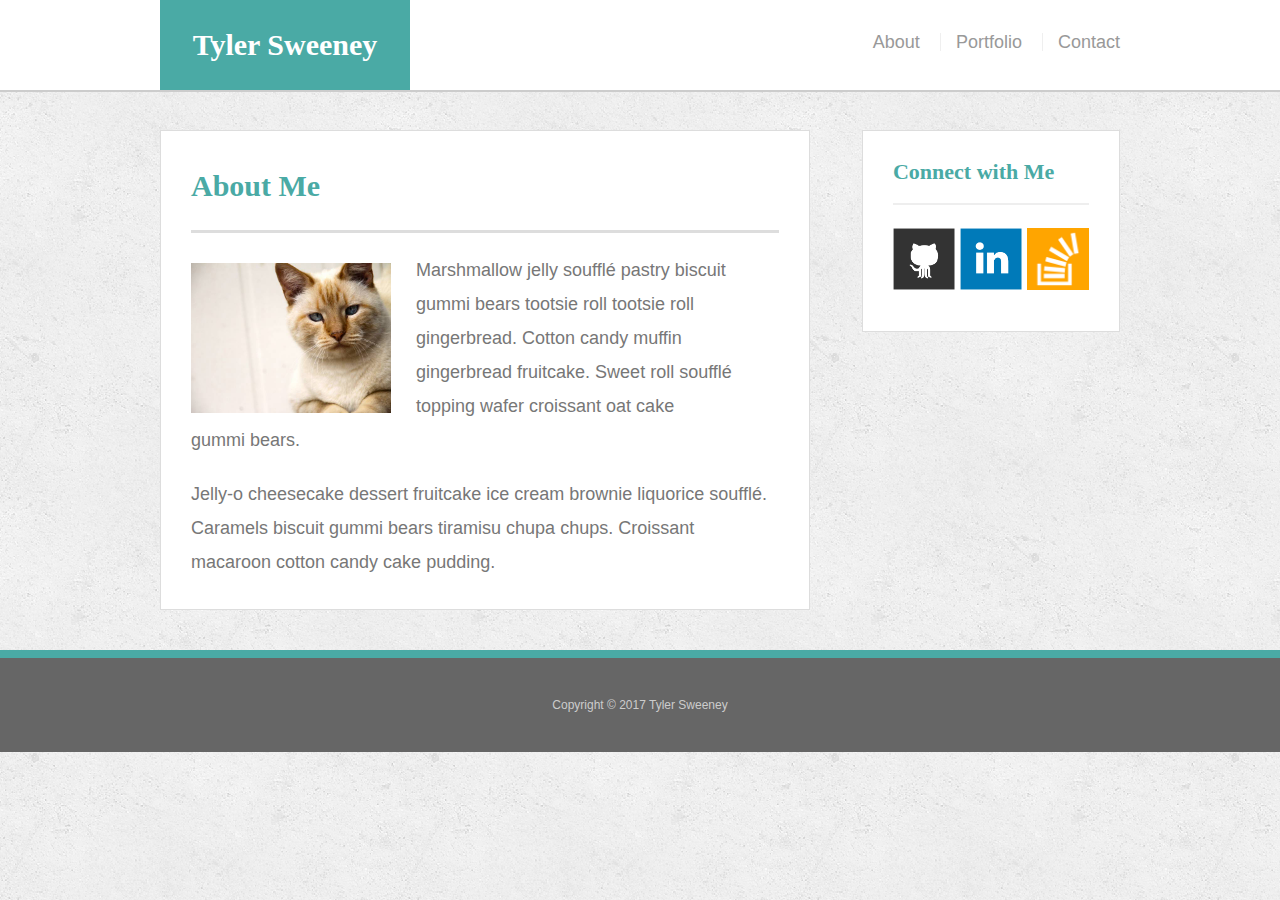
<file: index.html>
<!doctype html>
<html lang="en-us">
<head>
  <meta charset="UTF-8">
  <title>About | Tyler Sweeney</title>
  <link rel="stylesheet" type="text/css" href="assets/css/reset.css">
  <link rel="stylesheet" type="text/css" href="assets/css/style.css">
  <meta name="viewport" content="width=device-width" />
</head>
<body>
  <header id="masthead">
    <div class="container">
      <a href="index.html" id="logo">Tyler Sweeney</a>
      <nav>
        <a href="index.html">About</a>
        <a href="portfolio.html">Portfolio</a>
        <a href="contact.html">Contact</a>
      </nav>
    </div>
  </header>
  <div id="main-container" class="container">
    <section class="main-section">
      <h1>About Me</h1>
      <img src="assets/images/cat.jpg" class="auth-image" alt="Your Name">
      <p>Marshmallow jelly souffl&eacute; pastry biscuit gummi bears tootsie roll tootsie roll gingerbread. Cotton candy muffin gingerbread fruitcake. Sweet roll souffl&eacute; topping wafer croissant oat cake gummi&nbsp;bears.</p>
      <p>Jelly-o cheesecake dessert fruitcake ice cream brownie liquorice souffl&eacute;. Caramels biscuit gummi bears tiramisu chupa chups. Croissant macaroon cotton candy cake pudding.</p>
    </section>
    <section class="sidebar">
      <div id="connect">
        <h2>Connect with Me</h2>
        <a href="#"><img src="assets/images/github-128.png" class="social" alt="GitHub" /></a>
        <a href="#"><img src="assets/images/linkedin-128.png" class="social" alt="LinkedIn" /></a>
        <a href="#"><img src="assets/images/stackoverflow-128.png" class="social" alt="Stack Overflow" /></a>
      </div>
    </section>
  </div>
  <footer>
    <div class="container">
      Copyright &copy; 2017 Tyler Sweeney
    </div>
  </footer>
</body>
</html>
</file>
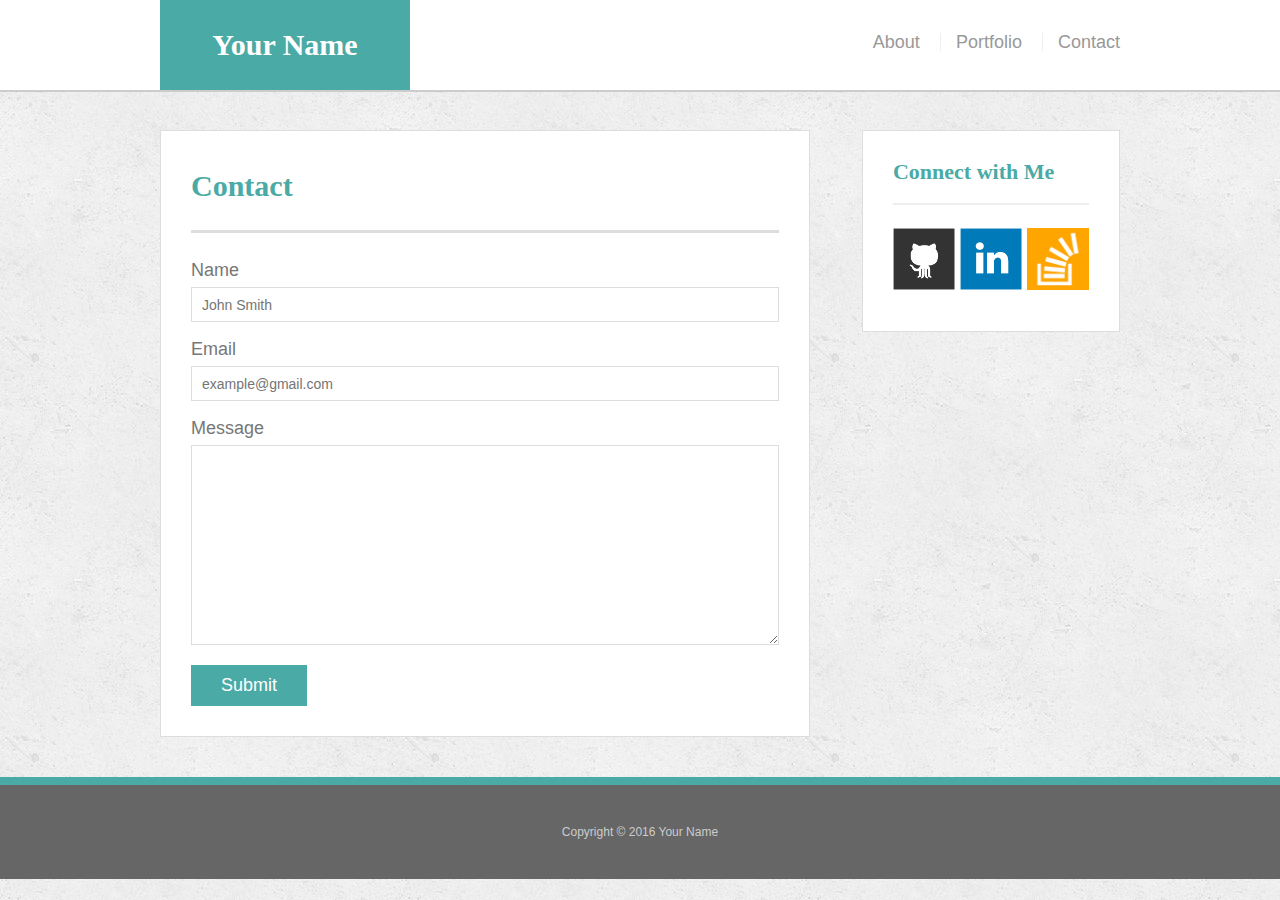
<file: contact.html>
<!doctype html>
<html lang="en-us">
<head>
  <meta charset="UTF-8">
  <title>Contact | Your Name</title>
  <link rel="stylesheet" type="text/css" href="assets/css/reset.css">
  <link rel="stylesheet" type="text/css" href="assets/css/style.css">
  <meta name="viewport" content="width=device-width" />
</head>
<body>
  <header id="masthead">
    <div class="container">
      <a href="index.html" id="logo">Your Name</a>
      <nav>
        <a href="index.html">About</a>
        <a href="portfolio.html">Portfolio</a>
        <a href="contact.html">Contact</a>
      </nav>
    </div>
  </header>
  <div id="main-container" class="container">
    <section class="main-section">
      <h1>Contact</h1>
      <form id="contact-form">
        <ul>
          <li>
            <label for="name">Name</label>
            <input type="text" id="name" name="name" placeholder="John Smith" required="required">
          </li>
          <li>
            <label for="email">Email</label>
            <input type="email" id="email" name="email" placeholder="example@gmail.com" required="required">
          </li>
          <li>
            <label for="message">Message</label>
            <textarea id="message" name="message" required="required"></textarea>
          </li>
        </ul>
        <input type="submit">
      </form>
    </section>
    <section class="sidebar">
      <div id="connect">
        <h2>Connect with Me</h2>
        <a href="#"><img src="assets/images/github-128.png" class="social" alt="GitHub" /></a>
        <a href="#"><img src="assets/images/linkedin-128.png" class="social" alt="LinkedIn" /></a>
        <a href="#"><img src="assets/images/stackoverflow-128.png" class="social" alt="Stack Overflow" /></a>
      </div>
    </section>
  </div>
  <footer>
    <div class="container">
      Copyright &copy; 2016 Your Name
    </div>
  </footer>
</body>
</html>
</file>
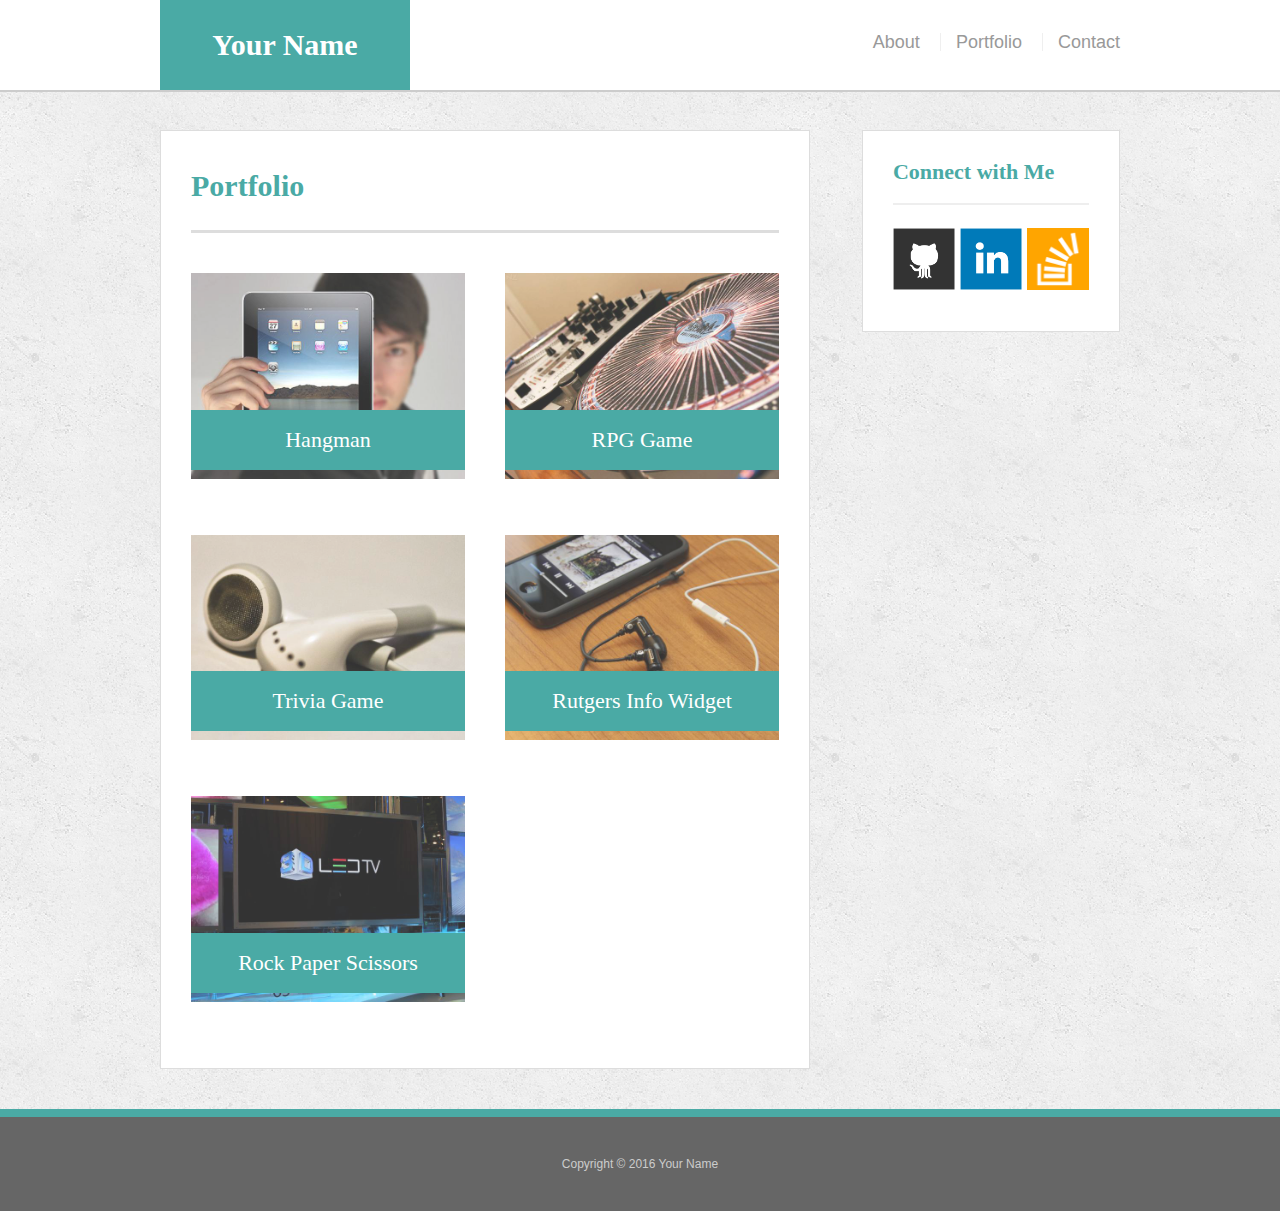
<file: portfolio.html>
<!doctype html>
<html lang="en-us">
<head>
  <meta charset="UTF-8">
  <title>Portfolio | Your Name</title>
  <link rel="stylesheet" type="text/css" href="assets/css/reset.css">
  <link rel="stylesheet" type="text/css" href="assets/css/style.css">
  <meta name="viewport" content="width=device-width" />
</head>
<body>
  <header id="masthead">
    <div class="container">
      <a href="index.html" id="logo">Your Name</a>
      <nav>
        <a href="index.html">About</a>
        <a href="portfolio.html">Portfolio</a>
        <a href="contact.html">Contact</a>
      </nav>
    </div>
  </header>
  <div id="main-container" class="container">
    <section class="main-section">
      <h1>Portfolio</h1>
      <div class="work">
        <img src="assets/images/technics-q-c-640-480-1.jpg" alt="hangman">
        <h3>Hangman</h3>
      </div>
      <div class="work">
        <img src="assets/images/technics-q-c-640-480-2.jpg" alt="RPG Game">
        <h3>RPG Game</h3>
      </div>
      <div class="work">
        <img src="assets/images/technics-q-c-640-480-5.jpg" alt="Trivia Game">
        <h3>Trivia Game</h3>
      </div>
      <div class="work">
        <img src="assets/images/technics-q-c-640-480-7.jpg" alt="Rutgers Info Widget">
        <h3>Rutgers Info Widget</h3>
      </div>
      <div class="work">
        <img src="assets/images/technics-q-c-640-480-9.jpg" alt="Rock Paper Scissors">
        <h3>Rock Paper Scissors</h3>
      </div>
    </section>
    <section class="sidebar">
      <div id="connect">
        <h2>Connect with Me</h2>
        <a href="#"><img src="assets/images/github-128.png" class="social" alt="GitHub" /></a>
        <a href="#"><img src="assets/images/linkedin-128.png" class="social" alt="LinkedIn" /></a>
        <a href="#"><img src="assets/images/stackoverflow-128.png" class="social" alt="Stack Overflow" /></a>
      </div>
    </section>
  </div>
  <footer>
    <div class="container">
      Copyright &copy; 2016 Your Name
    </div>
  </footer>
</body>
</html>
</file>
<file: assets/css/style.css>
body {
  font-family: Arial, "Helvetica Neue", Helvetica, sans-serif;
  font-size: 18px;
  line-height: 34px;
  color: #777;
  background: url("../images/concrete_seamless.png");
}
* {
  box-sizing: border-box;
}
/* general */
.container {
  width: 100%;
  max-width: 960px;
  margin: 0 auto;
  clear: both;
}
h1,
h2,
h3,
p {
  margin-bottom: 20px;
}
p:last-child {
  margin-bottom: 0;
}
h1,
h2,
h3 {
  font-family: Georgia, Times, "Times New Roman", serif;
  font-weight: 700;
  color: #4aaaa5;
}
h1 {
  padding-bottom: 20px;
  font-size: 30px;
  line-height: 49px;
  border-bottom: 3px solid #ddd;
}
h2,
h3 {
  font-size: 22px;
}
/* header */
#masthead {
  position: fixed;
  z-index: 99;
  width: 100%;
  margin: 0 0 30px;
  overflow: auto;
  color: #fff;
  background: #fff;
  border-bottom: 2px solid #ccc;
}
#logo {
  float: left;
  width: 250px;
  height: 90px;
  font-family: Georgia, Times, "Times New Roman", serif;
  font-size: 30px;
  font-weight: 700;
  line-height: 90px;
  color: #fff;
  text-align: center;
  text-decoration: none;
  background: #4aaaa5;
}
nav {
  float: right;
  margin-top: 25px;
}
nav a {
  display: inline-block;
  padding-left: 15px;
  margin-left: 15px;
  line-height: 18px;
  color: #999;
  text-decoration: none;
  border-left: 1px solid #efefef;
}
nav a:first-child {
  border-left: 0 none;
}
/* footer */
footer {
  padding: 30px 0;
  clear: both;
  font-size: 12px;
  color: #fff;
  color: #ccc;
  text-align: center;
  background: #666;
  border-top: 8px solid #4aaaa5;
}
/* sidebar */
.sidebar {
  float: right;
  max-width: 270px;
  padding: 30px;
  margin-bottom: 20px;
  background: #fff;
  border: 1px solid #ddd;
}
h3,
.sidebar h2 {
  padding-bottom: 20px;
  margin-bottom: 15px;
  line-height: 22px;
  border-bottom: 2px solid #eee;
}
.social {
  width: 62px;
  height: 62px;
  margin-top: 8px;
  margin-right: 5px;
}
.social:last-child {
  margin-right: 0;
}
/* main */
#main-container {
  padding-top: 130px;
}
.main-section {
  float: left;
  width: 100%;
  max-width: 650px;
  padding: 30px;
  margin: 0 0 40px;
  background: #fff;
  border: 1px solid #ddd;
}
/* portfolio page */
.work {
  position: relative;
  float: left;
  width: 274px;
  margin: 20px 0 25px;
  overflow: auto;
}
.work:nth-child(even) {
  margin-right: 40px;
}
.work img {
  width: 100%;
  border: 0 none;
  opacity: 0.8;
}
.work h3 {
  position: absolute;
  bottom: 20px;
  width: 100%;
  padding: 15px;
  margin-bottom: 0;
  font-weight: 300;
  line-height: 30px;
  color: #fff;
  text-align: center;
  background: #4aaaa5;
  border-bottom: 0;
}
.auth-image {
  float: left;
  width: 200px;
  height: auto;
  margin-top: 10px;
  margin-right: 25px;
}
/* contact page */
#contact-form ul {
  margin-bottom: 20px;
}
#contact-form li {
  margin-bottom: 10px;
}
label,
input[type=text],
input[type=email],
textarea {
  display: block;
  width: 100%;
}
input[type=text],
input[type=email],
textarea {
  height: 35px;
  padding: 0 10px;
  font-size: 14px;
  border: 1px solid #ddd;
}
textarea {
  height: 200px;
}
input[type=submit] {
  padding: 10px 30px;
  font-size: 18px;
  color: #fff;
  cursor: pointer;
  background: #4aaaa5;
  border: 0 none;
}
@media screen and (max-width: 640px){
  #logo{
    position:static;
    width: 100%;
  }
  .auth-image{
    width: 100%
  }
  nav{
    text-align:center;
    width:100%;
  }
  .container {
    width: 100%;
  }
  .sidebar{
    float:left;
    width: 100%;
    max-width: none;
    margin-left:25px;
  }

  .main-section{
    margin-top:50px;
    margin-left: 25px;
    margin-right: 100px;
  }
  footer{
    clear:both;
    width:100%;
  }
}
}
@media screen and (max-width: 768px){
  #logo{
    position:fixed;
    width: 100%;
  }
  .auth-image{
    width: 100%
  }
  nav{
    text-align:center;
    width:100%;
  }
  .container {
    width: 100%;
  }
  .sidebar{
    float:left;
    width: 100%;
    max-width: none;
    margin-left:25px;
  }

  .main-section{
    margin-top:50px;
    margin-left: 25px;
    margin-right: 100px;
  }
  footer{
    clear:both;
    width:100%;
  }
}

}
@media screen and (max-width: 980px){
  #logo{
    position:fixed;
    width: 100%;
  }
  .auth-image{
    width: 100%
  }
  nav{
    text-align:center;
    width:100%;
  }
  .container {
    width: 100%;
  }
  .sidebar{
    float:left;
    width: 100%;
    max-width: none;
    margin-left:25px;
  }

  .main-section{
    margin-top:50px;
    margin-left: 25px;
    margin-right: 100px;
  }
  footer{
    clear:both;
    width:100%;
  }
}
</file>
